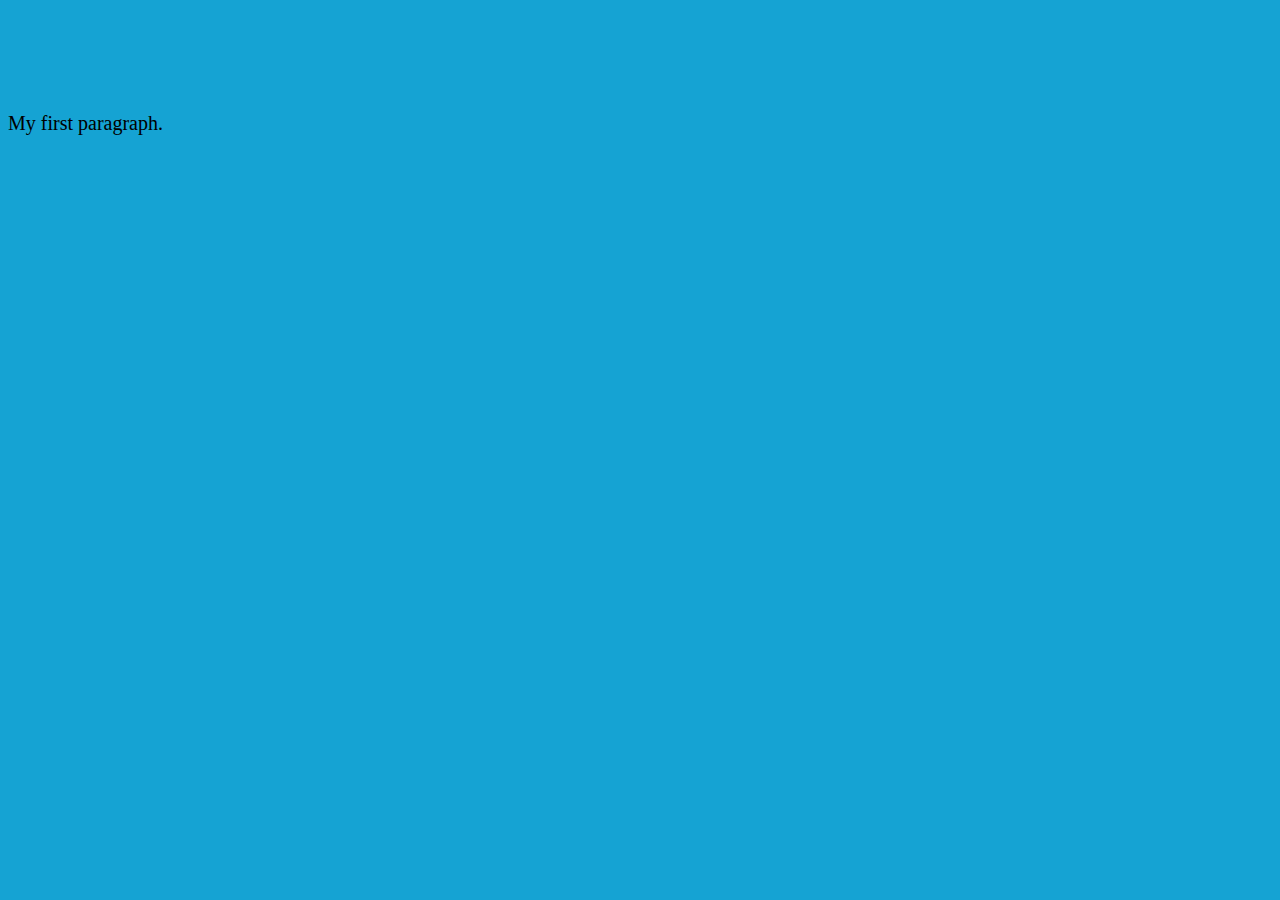
<file: index.html>
<!DOCTYPE html>
<html>
<head>
<title>Page Title</title>
<link rel="stylesheet" href="css/style.css">
</head>
<body>

<marquee><h1>My First Heading</h1></marquee>
<p>My first paragraph.</p>

</body>
</html>
</file>
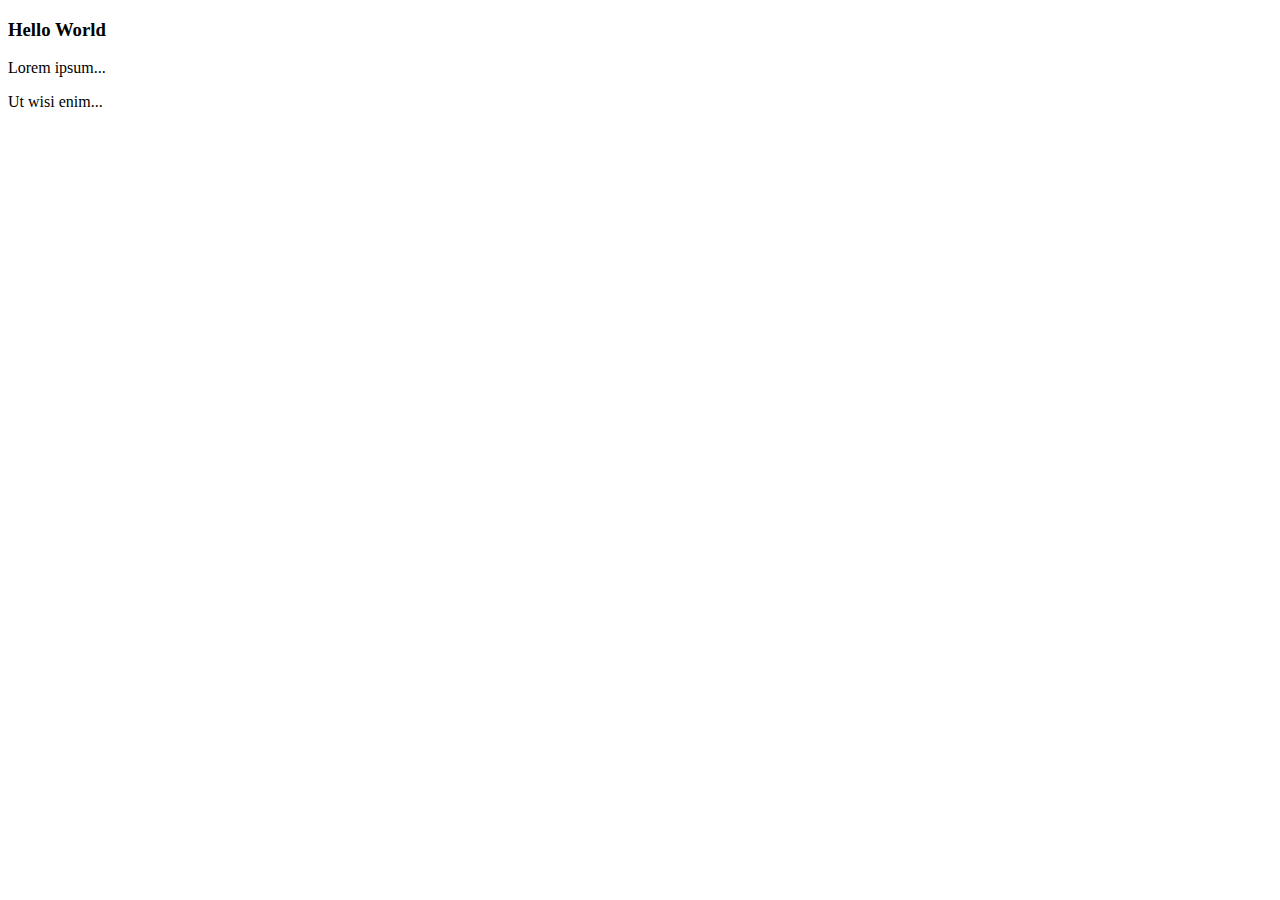
<file: colo.html>
<!DOCTYPE html>
<html>
<body>
<h3 style="colour:tomato;">Hello World</h3><h3>
</h3>
<p style="colour:DodgerBlue">Lorem ipsum...</p>
<p style="colour:MediumSeaGreen;">Ut wisi enim...</p>
</body>
</html></html>

    </head>
</body>
</html>
</file>
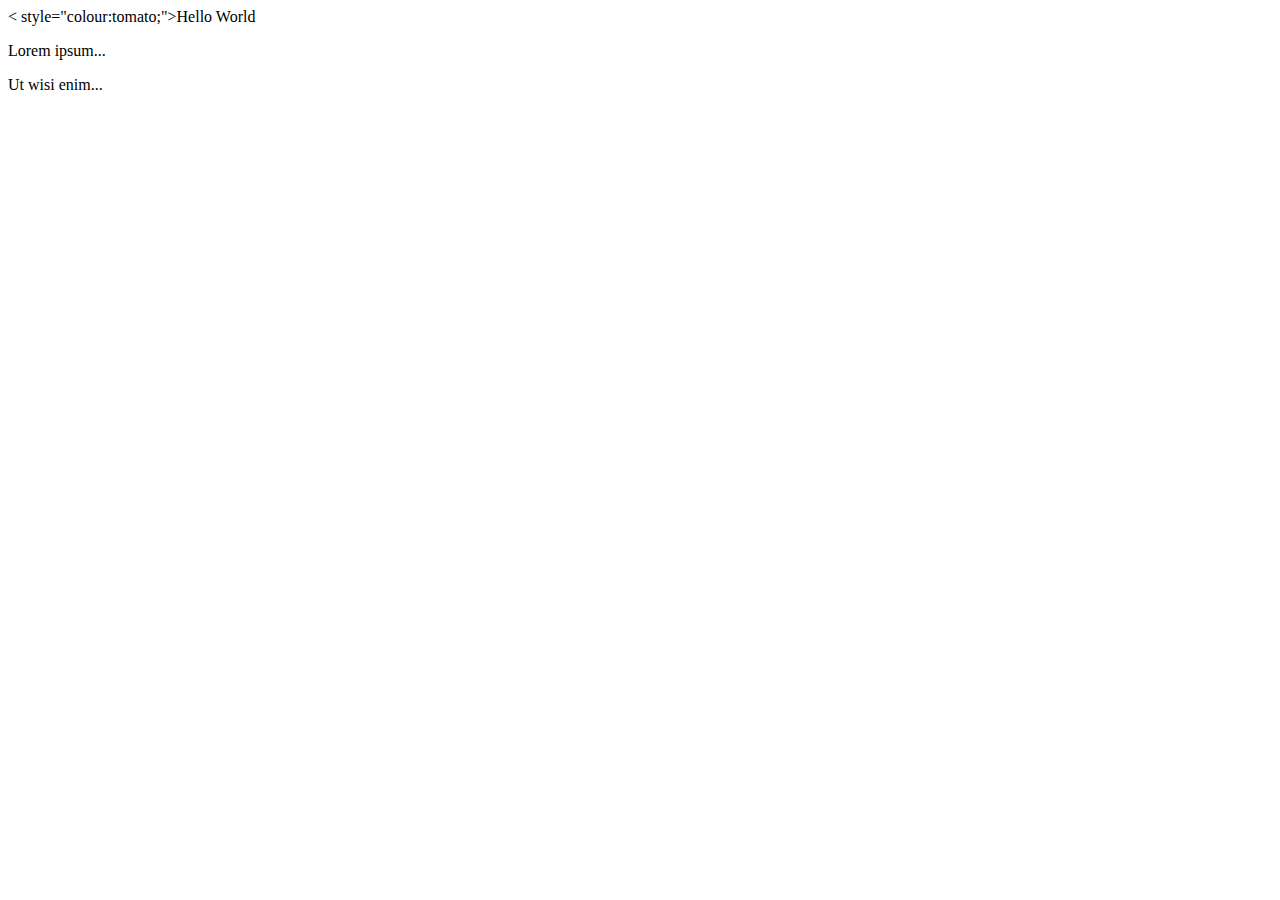
<file: colour.html>
<!DOCTYPE html>
<html>
<body>
<body>
< style="colour:tomato;">Hello World
<p style="colour:DodgerBlue">Lorem ipsum...</p>
<p style="colour:MediumSeaGreen;">Ut wisi enim...</p>
</body>

    </head>
</body>
</html>
</file>
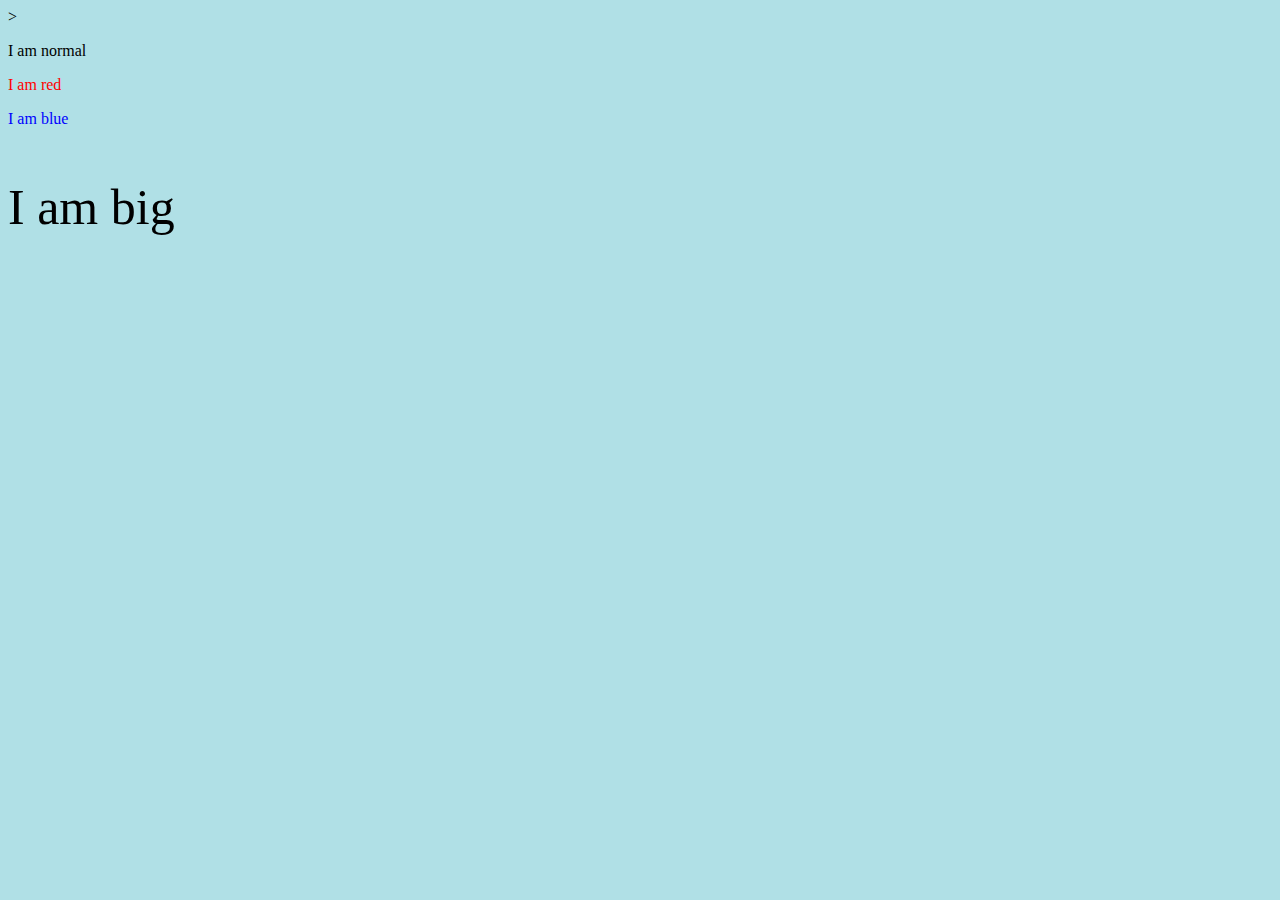
<file: img.html>
<DOCTYPE html>
<html>
    <body style="background-color:powderblue">                           >
        <p>I am normal</p>
        <p style="color:red;">I am red</p>
        <p style="color:blue;">I am blue</p>
        <p style="font-size:50px;">I am big</p>
    </body>
    </html>
</file>
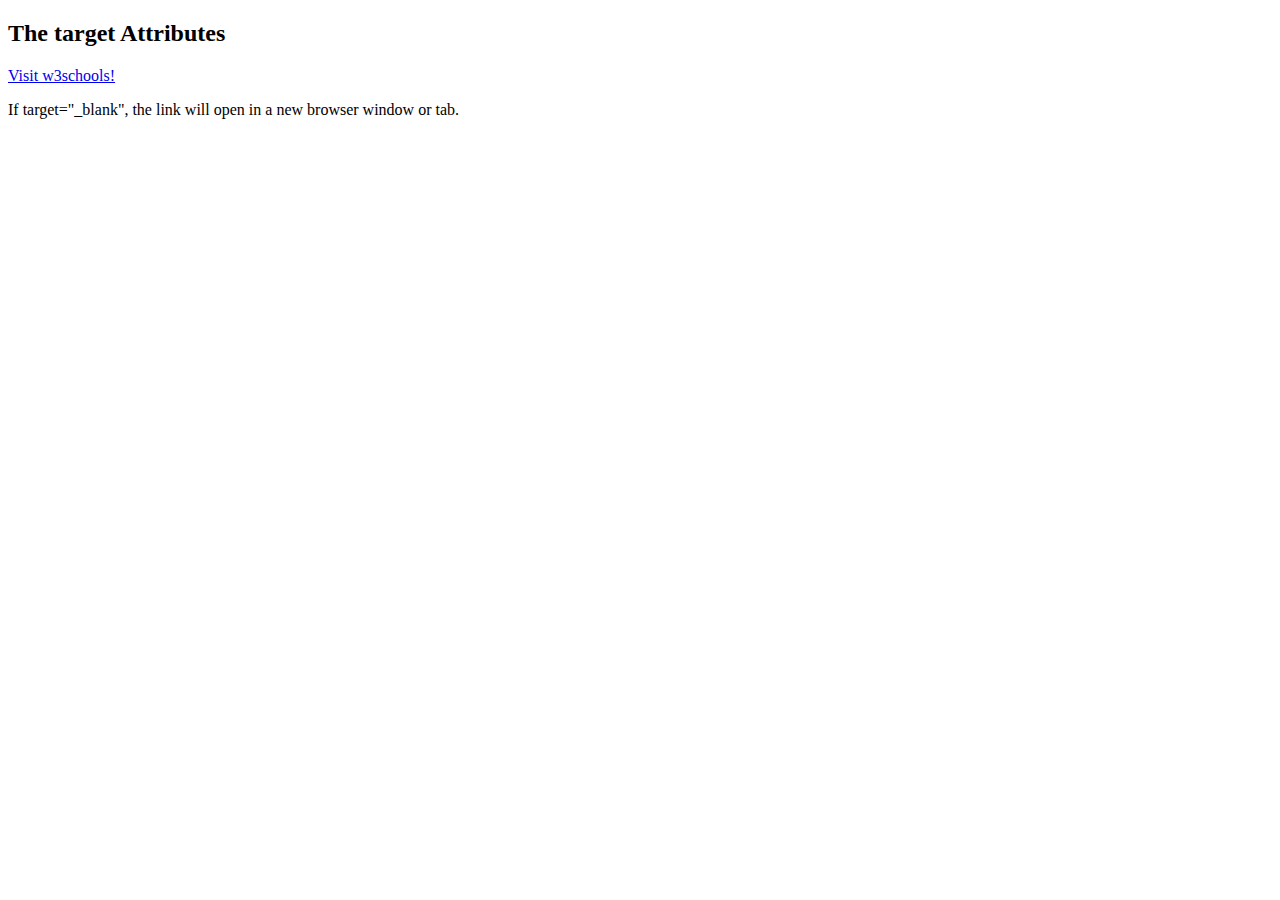
<file: link.html>
<!DOCTYPE html>
<html>
<body>
<h2> The target Attributes</h2>
<a href="https://www.w3schools.com/"target="_blank">Visit w3schools!</a>
<p>If target="_blank", the link will open in a new browser window or tab.</p>
</body>
</html>
</file>
<file: css/style.css>
body {
    background-color:rgb(21, 163, 211);
}
h1 {
    color:white;
    text-align:center;
}
p{
    font-family: verdana;
  font-size: 20px;
}
</file>
